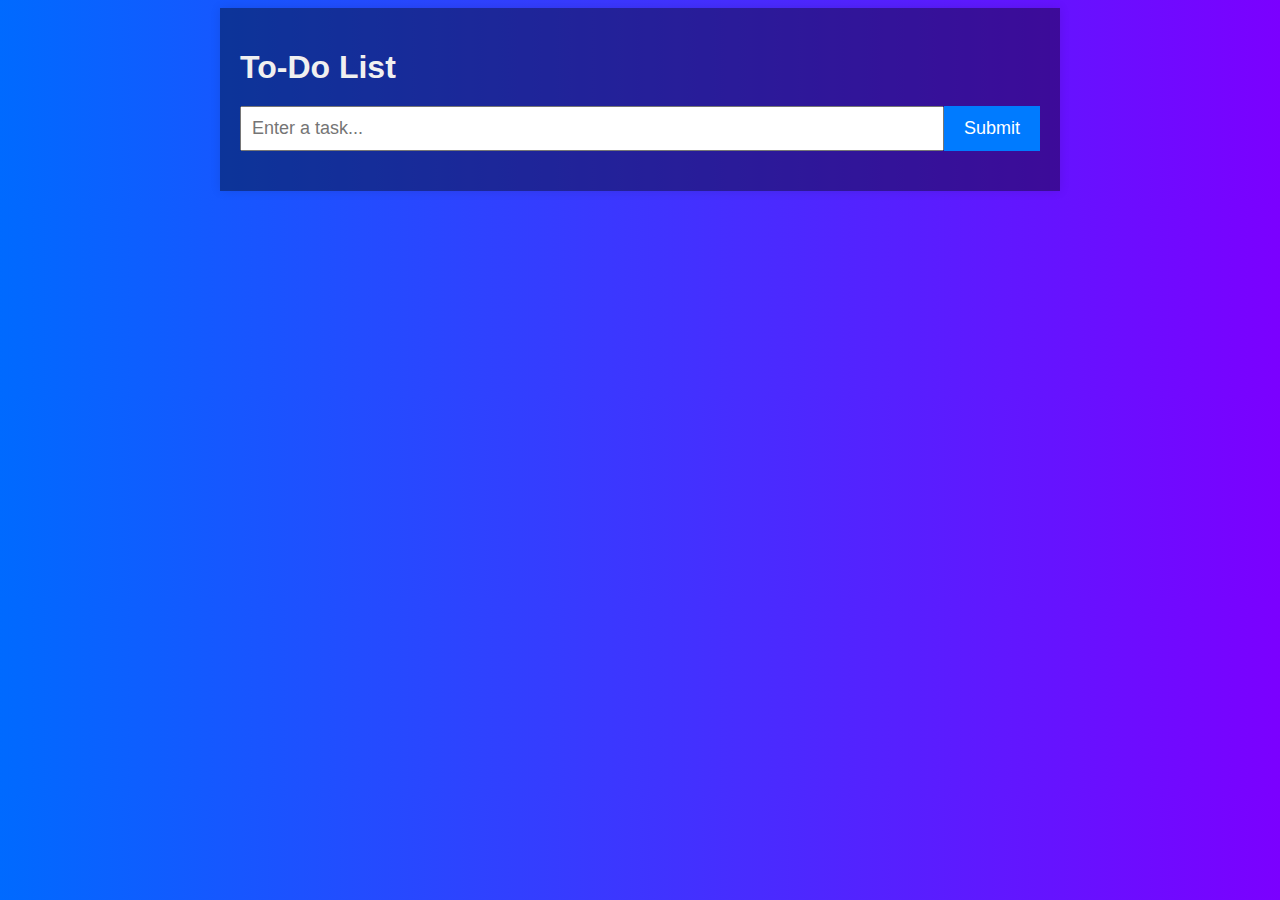
<file: to do list/index.html>
<!DOCTYPE html>
<html lang="en">
<head>
    <meta charset="UTF-8">
    <meta name="viewport" content="width=device-width, initial-scale=1.0">
    <title>To-Do List</title>
    <link rel="stylesheet" href="styles.css">
</head>
<body>
    <div class="container">
        <h1>To-Do List</h1>
        <form id="task-form">
            <input type="text" id="task-input" placeholder="Enter a task...">
            <button type="submit">Submit</button>
        </form>
        <ul id="task-list"></ul>
    </div>
    <script src="script.js"></script>
</body>
</html>
</file>
<file: to do list/styles.css>
body {
    font-family: Arial, sans-serif;
    
    background-image: linear-gradient(to right, rgb(0, 106, 255) , rgb(123, 0, 255));
}

.container {
    max-width: 800px;
    margin: 0 auto;
    padding: 20px;
    background-color: #0006;
    box-shadow: 0 0 10px rgba(0, 0, 0, 0.1);
}

h1 {
    margin-bottom: 20px;
    color: #f0f0f0;
}

form {
    display: flex;
    margin-bottom: 20px;
}

#task-input {
    flex: 1;
    padding: 10px;
    font-size: 18px;
}

button {
    padding: 10px 20px;
    background-color: #007bff;
    color: #fff;
    font-size: 18px;
    border: none;
    cursor: pointer;
}

button:hover {
    background-color: #0056b3;
}

#task-list {
    list-style-type: none;
    padding: 0;
}

#task-list li {
    padding: 10px;
    background-color: #f0f0f0;
    margin-bottom: 5px;
    display: flex;
    justify-content: space-between;
    align-items: center;
}

#task-list li button {
    background-color: #dc3545;
    color: #fff;
    font-size: 16px;
    padding: 5px 10px;
    border: none;
    cursor: pointer;
}

#task-list li button:hover {
    background-color: #b72134;
}
</file>
